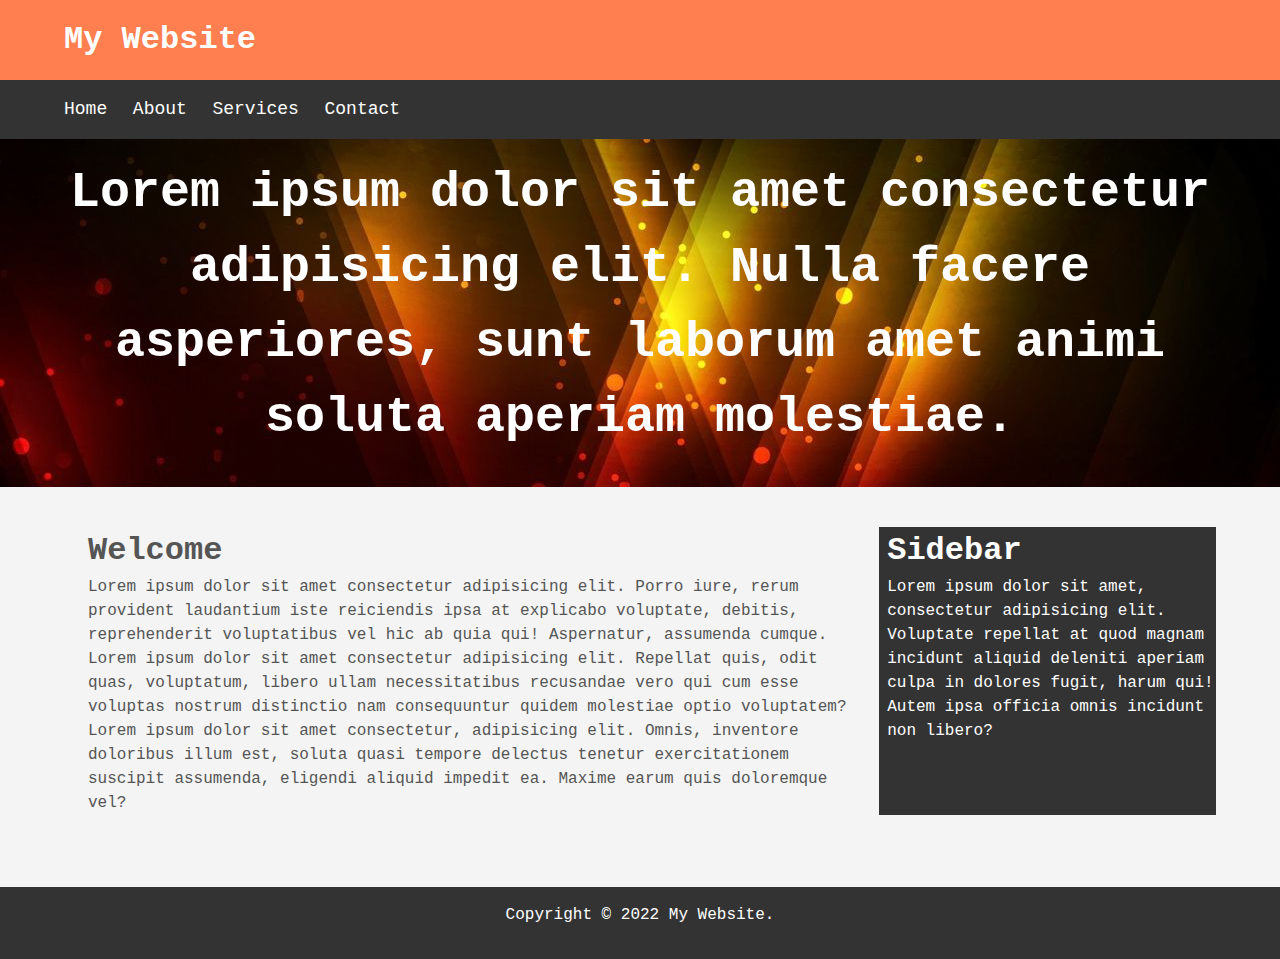
<file: index.html>
<!DOCTYPE html>
<html lang="en">
  <head>
    <meta charset="UTF-8" />
    <meta http-equiv="X-UA-Compatible" content="IE=edge" />
    <meta name="viewport" content="width=device-width, initial-scale=1.0" />
    <title>First Simple Website</title>
    <link rel="stylesheet" href="./stylesheet.css" />
  </head>
  <body>
    <header id="main-header" class="container">
      <div class="row">
        <h1>My Website</h1>
      </div>
    </header>
    <nav id="navbar">
      <div class="container">
        <div class="row">
          <ul>
            <li><a href="#">Home</a></li>
            <li><a href="#">About</a></li>
            <li><a href="#">Services</a></li>
            <li><a href="#">Contact</a></li>
          </ul>
        </div>
      </div>
    </nav>
    <section id="showcase">
      <div class="container">
        <div class="row">
          <h1>
            Lorem ipsum dolor sit amet consectetur adipisicing elit. Nulla
            facere asperiores, sunt laborum amet animi soluta aperiam molestiae.
          </h1>
        </div>
      </div>
    </section>
    <div class="container">
      <div class="row">
          <div class="main-body-wrapper">
            <section id="main">
                <h1>Welcome</h1>
                <p>
                  Lorem ipsum dolor sit amet consectetur adipisicing elit. Porro iure,
                  rerum provident laudantium iste reiciendis ipsa at explicabo
                  voluptate, debitis, reprehenderit voluptatibus vel hic ab quia qui!
                  Aspernatur, assumenda cumque. Lorem ipsum dolor sit amet consectetur
                  adipisicing elit. Repellat quis, odit quas, voluptatum, libero ullam
                  necessitatibus recusandae vero qui cum esse voluptas nostrum
                  distinctio nam consequuntur quidem molestiae optio voluptatem? Lorem
                  ipsum dolor sit amet consectetur, adipisicing elit. Omnis, inventore
                  doloribus illum est, soluta quasi tempore delectus tenetur
                  exercitationem suscipit assumenda, eligendi aliquid impedit ea.
                  Maxime earum quis doloremque vel?
                </p>
              </section>
              <aside id="sidebar">
                <h1>Sidebar</h1>
                <p>
                  Lorem ipsum dolor sit amet, consectetur adipisicing elit. Voluptate
                  repellat at quod magnam incidunt aliquid deleniti aperiam culpa in
                  dolores fugit, harum qui! Autem ipsa officia omnis incidunt non
                  libero?
                </p>
              </aside>
          </div>
      </div>
    </div>
    <footer id="main-footer">
      <div class="container">
        <div class="row">
          <p>Copyright &copy; 2022 My Website.</p>
        </div>
      </div>
    </footer>
  </body>
</html>
</file>
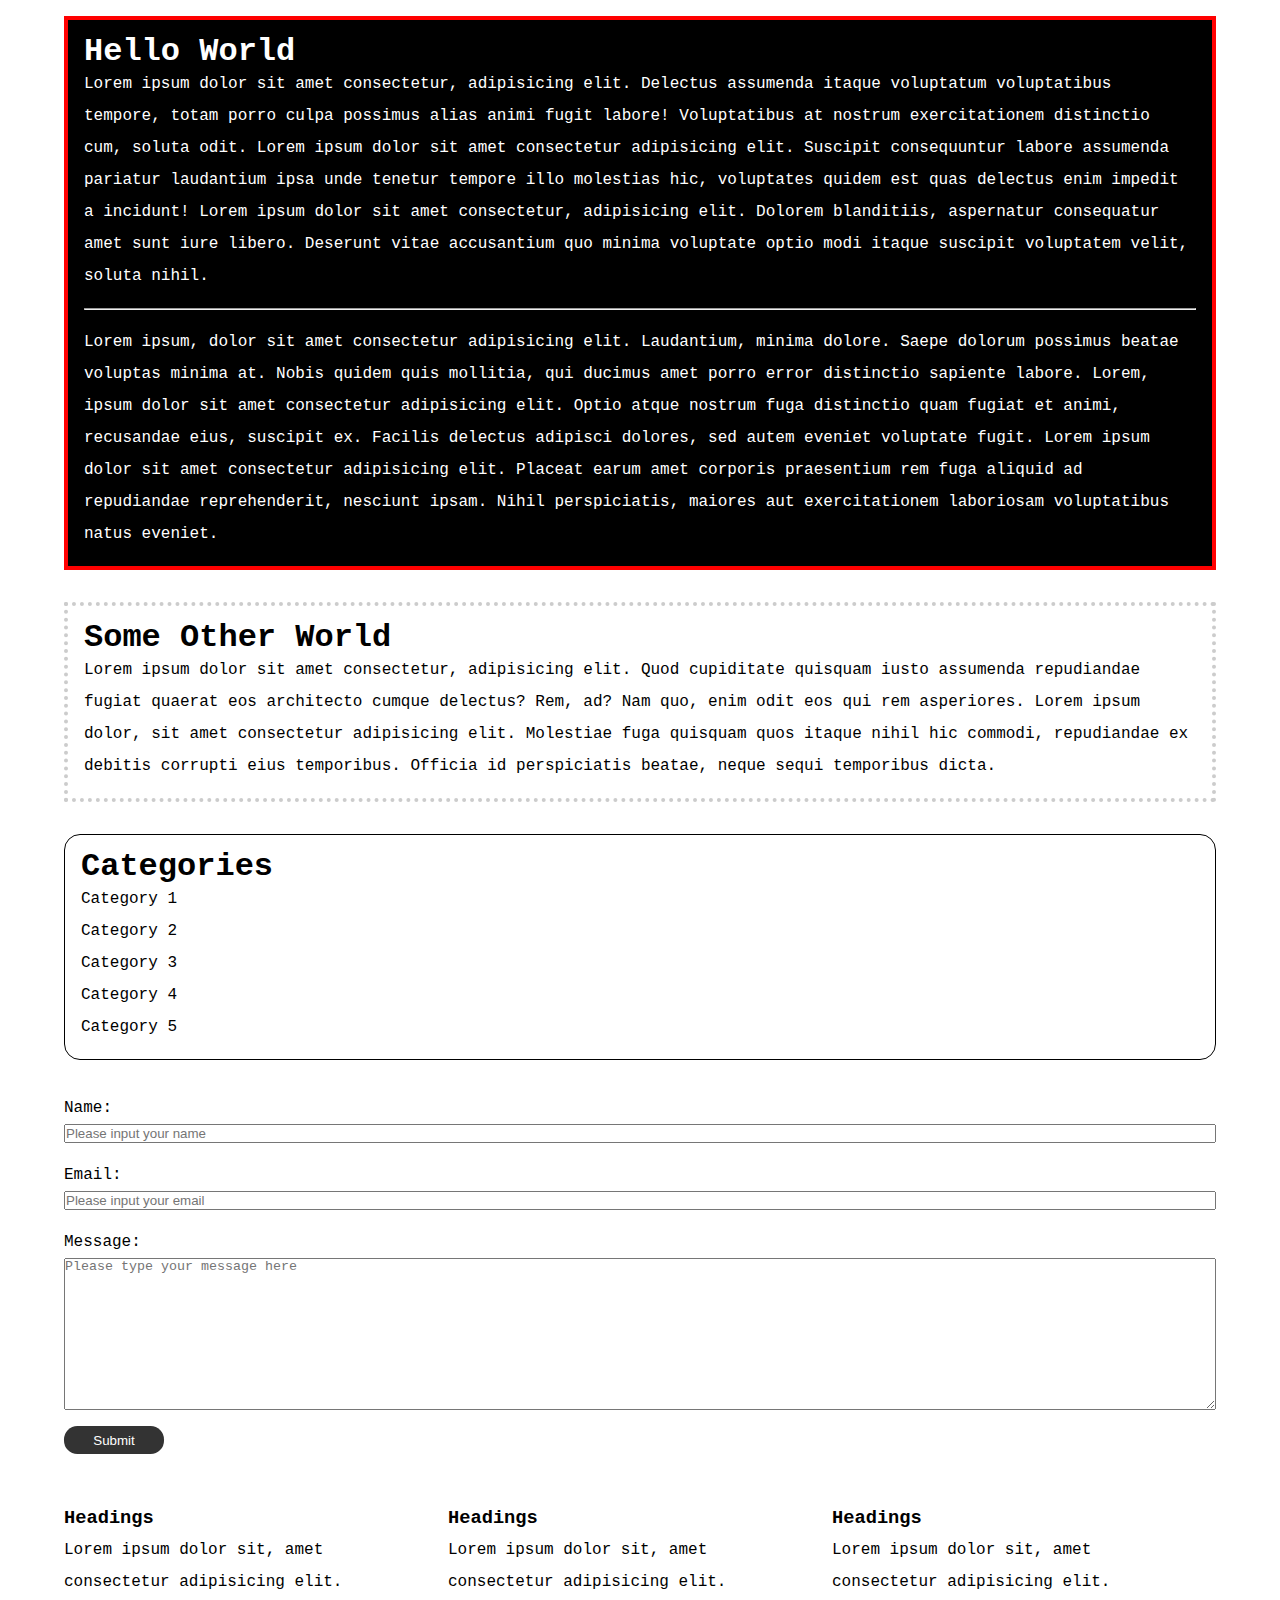
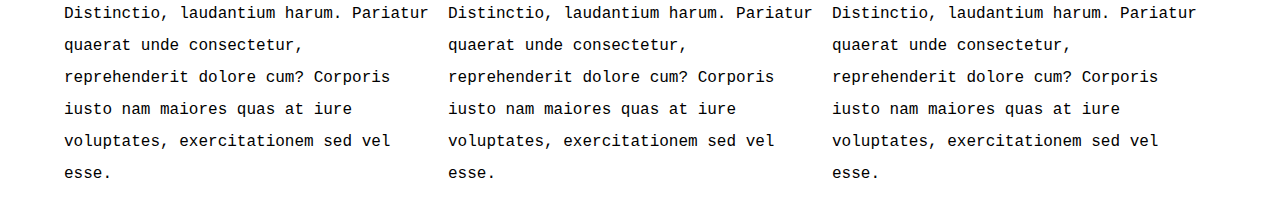
<file: cheatsheet/index.html>
<!DOCTYPE html>
<html lang="en">
  <head>
    <meta charset="UTF-8" />
    <meta http-equiv="X-UA-Compatible" content="IE=edge" />
    <meta name="viewport" content="width=device-width, initial-scale=1.0" />
    <title>Practise Version 1</title>
    <link rel="stylesheet" href="./stylesheet.css" />
  </head>
  <body>
    <section id="main">
      <div class="display_flex container">
        <div class="row box1">
          <h1>Hello World</h1>
          <p>
            Lorem ipsum dolor sit amet consectetur, adipisicing elit. Delectus
            assumenda itaque voluptatum voluptatibus tempore, totam porro culpa
            possimus alias animi fugit labore! Voluptatibus at nostrum
            exercitationem distinctio cum, soluta odit. Lorem ipsum dolor sit
            amet consectetur adipisicing elit. Suscipit consequuntur labore
            assumenda pariatur laudantium ipsa unde tenetur tempore illo
            molestias hic, voluptates quidem est quas delectus enim impedit a
            incidunt! Lorem ipsum dolor sit amet consectetur, adipisicing elit.
            Dolorem blanditiis, aspernatur consequatur amet sunt iure libero.
            Deserunt vitae accusantium quo minima voluptate optio modi itaque
            suscipit voluptatem velit, soluta nihil.
          </p>
          <hr />
          <p>
            Lorem ipsum, dolor sit amet consectetur adipisicing elit.
            Laudantium, minima dolore. Saepe dolorum possimus beatae voluptas
            minima at. Nobis quidem quis mollitia, qui ducimus amet porro error
            distinctio sapiente labore. Lorem, ipsum dolor sit amet consectetur
            adipisicing elit. Optio atque nostrum fuga distinctio quam fugiat et
            animi, recusandae eius, suscipit ex. Facilis delectus adipisci
            dolores, sed autem eveniet voluptate fugit. Lorem ipsum dolor sit
            amet consectetur adipisicing elit. Placeat earum amet corporis
            praesentium rem fuga aliquid ad repudiandae reprehenderit, nesciunt
            ipsam. Nihil perspiciatis, maiores aut exercitationem laboriosam
            voluptatibus natus eveniet.
          </p>
        </div>
      </div>
      <div class="display_flex container">
        <div class="row box2">
          <h1>Some Other World</h1>
          <p>
            Lorem ipsum dolor sit amet consectetur, adipisicing elit. Quod
            cupiditate quisquam iusto assumenda repudiandae fugiat quaerat eos
            architecto cumque delectus? Rem, ad? Nam quo, enim odit eos qui rem
            asperiores. Lorem ipsum dolor, sit amet consectetur adipisicing
            elit. Molestiae fuga quisquam quos itaque nihil hic commodi,
            repudiandae ex debitis corrupti eius temporibus. Officia id
            perspiciatis beatae, neque sequi temporibus dicta.
          </p>
        </div>
      </div>
      <div class="display_flex container">
        <div class="row category">
          <h1>Categories</h1>
          <ul>
            <li><a href="#">Category 1</a></li>
            <li><a href="#">Category 2</a></li>
            <li><a href="#">Category 3</a></li>
            <li><a href="#">Category 4</a></li>
            <li><a href="#">Category 5</a></li>
          </ul>
        </div>
      </div>
      <div class="display_flex container">
        <div class="row display_flex my-form">
          <div class="display_flex form-group">
            <label for="name">Name: </label>
            <input
              type="text"
              id="name"
              placeholder="Please input your name"
              required
            />
          </div>
          <div class="display_flex form-group">
            <label for="email">Email: </label>
            <input
              type="text"
              id="email"
              placeholder="Please input your email"
              required
            />
          </div>
          <div class="display_flex form-group">
            <label for="message">Message: </label>
            <textarea
              name="Message"
              id="message"
              cols="30"
              rows="10"
              placeholder="Please type your message here"
            ></textarea>
          </div>
          <div class="display_flex form-group">
            <input type="button" class="button" value="Submit" />
          </div>
        </div>
      </div>
      <div class="display_flex container">
        <div class="row display_flex three-container-wrapper">
          <div class="small-container">
            <h3>Headings</h3>
            <p>
              Lorem ipsum dolor sit, amet consectetur adipisicing elit.
              Distinctio, laudantium harum. Pariatur quaerat unde consectetur,
              reprehenderit dolore cum? Corporis iusto nam maiores quas at iure
              voluptates, exercitationem sed vel esse.
            </p>
          </div>
          <div class="small-container">
            <h3>Headings</h3>
            <p>
              Lorem ipsum dolor sit, amet consectetur adipisicing elit.
              Distinctio, laudantium harum. Pariatur quaerat unde consectetur,
              reprehenderit dolore cum? Corporis iusto nam maiores quas at iure
              voluptates, exercitationem sed vel esse.
            </p>
          </div>
          <div class="small-container">
            <h3>Headings</h3>
            <p>
              Lorem ipsum dolor sit, amet consectetur adipisicing elit.
              Distinctio, laudantium harum. Pariatur quaerat unde consectetur,
              reprehenderit dolore cum? Corporis iusto nam maiores quas at iure
              voluptates, exercitationem sed vel esse.
            </p>
          </div>
        </div>
      </div>
    </section>
  </body>
</html>
</file>
<file: stylesheet.css>
* {
  padding: 0;
  margin: 0;
}

html,
body {
  font-family: "Courier New", Courier, monospace;
  line-height: 1.5;
  color: #555;
  background-color: #f4f4f4;
}

.container {
  width: 100%;
  display: flex;
  flex-direction: column;
  align-items: center;
  justify-content: center;
}

.row {
  width: 90%;
  max-width: 1280px;
  padding: 16px 16px;
  margin: 0 8px 16px 8px;
}

#main-header {
  background-color: coral;
  color: #fff;
}

#main-header .row {
  margin: 0;
}

#navbar {
  background-color: #333;
  color: #fff;
}

#navbar ul {
  list-style: none;
}

#navbar li {
  display: inline;
}

#navbar a {
  color: #fff;
  text-decoration: none;
  font-size: 18px;
  padding-right: 16px;
}

#navbar .row {
  margin: 0;
}

#showcase {
  background-image: url("./showcase.jpeg");
  background-position: center right;
  min-height: 300px;
  margin-bottom: 24px;
  text-align: center;
}

#showcase h1 {
  color: #fff;
  font-size: 50px;
}

.main-body-wrapper {
  display: flex;
  box-sizing: border-box;
}

.main-body-wrapper #main {
  width: 70%;
  padding: 0 24px;
}

.main-body-wrapper #sidebar {
  width: 30%;
  padding-left: 8px;
  background-color: #333;
  color: #fff;
}

#main-footer {
  background-color: #333;
  color: #fff;
  text-align: center;
  margin-top: 40px;
}
@media (max-width: 425px) {
  .row {
    width: 87%;
  }
  #showcase h1 {
    color: #fff;
    font-size: 1.5em;
  }
  .main-body-wrapper {
    display: flex;
    flex-direction: column;
  }
  .main-body-wrapper #main {
    width: 100%;
    padding: 0;
  }
  .main-body-wrapper #sidebar {
    width: 100%;
  }
}
</file>
<file: cheatsheet/stylesheet.css>
* {
  padding: 0;
  margin: 0;
  box-sizing: border-box;
}

body {
  font-family: "Courier New", Courier, monospace;
  line-height: 2em;
}
hr {
  margin: 1em 0;
}
.display_flex {
  display: flex;
}
.container {
  width: 100%;
  flex-direction: column;
  align-items: center;
}
.row {
  width: 90%;
  max-width: 1280px;
  padding: 1em 1em;
  margin: 0 0.5em 2em 0.5em;
}
.box1 {
  border: 0.25em solid red;
  color: #fff;
  background-color: #000;
  margin-top: 1em;
}

.box2 {
  border: 0.25em #ccc dotted;
}
.category {
  border: 1px #000 solid;
  border-radius: 1em;
}
.category ul {
  list-style-type: none;
}
.category a {
  text-decoration: none;
  color: #000;
}
.my-form {
  flex-direction: column;
  padding: 0;
}
.my-form .form-group {
  flex-direction: column;
  margin-bottom: 1em;
}
.button {
  background-color: #333;
  color: #fff;
  padding: 0.5em 1em;
  border: none;
  border-radius: 1em;
  max-width: 100px;
}

.button:hover {
  background-color: red;
  color: #fff;
}
.three-container-wrapper {
  padding: 0;
}
.small-container {
  padding-right: 1em;
}
@media (max-width: 425px) {
  .row {
    width: 87%;
  }
  .my-form {
    margin-bottom: 0;
  }
  .three-container-wrapper {
    flex-direction: column;
  }
  .small-container {
    line-height: 1.5em;
    font-size: 0.75em;
    margin-bottom: 1em;
    padding: 0;
  }
}
</file>
